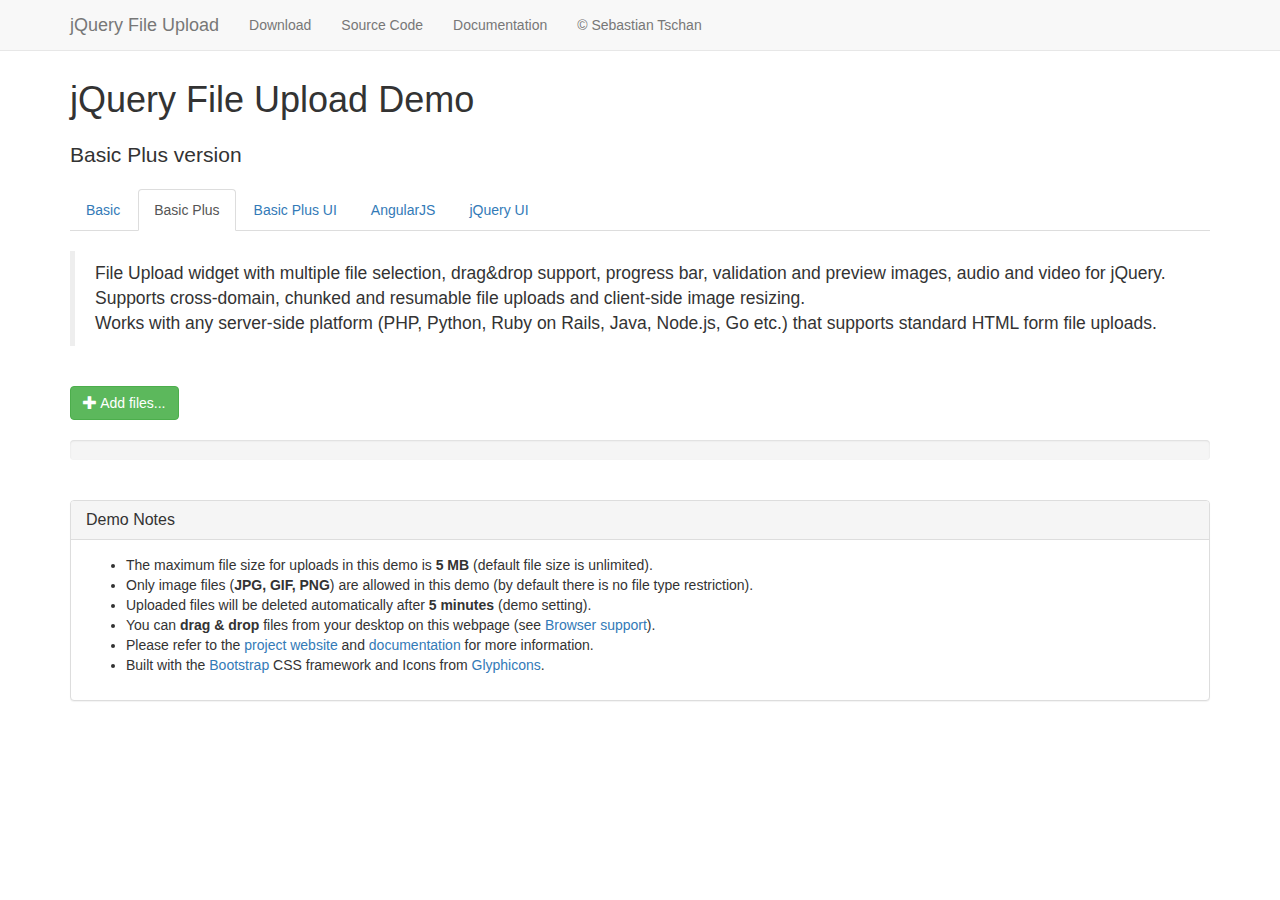
<file: static/jquery-fileupload/basic-plus.html>
<!DOCTYPE HTML>
<!--
/*
 * jQuery File Upload Plugin Basic Plus Demo 1.4.0
 * https://github.com/blueimp/jQuery-File-Upload
 *
 * Copyright 2013, Sebastian Tschan
 * https://blueimp.net
 *
 * Licensed under the MIT license:
 * http://www.opensource.org/licenses/MIT
 */
-->
<html lang="en">
<head>
<!-- Force latest IE rendering engine or ChromeFrame if installed -->
<!--[if IE]><meta http-equiv="X-UA-Compatible" content="IE=edge,chrome=1"><![endif]-->
<meta charset="utf-8">
<title>jQuery File Upload Demo - Basic Plus version</title>
<meta name="description" content="File Upload widget with multiple file selection, drag&amp;drop support, progress bar, validation and preview images, audio and video for jQuery. Supports cross-domain, chunked and resumable file uploads. Works with any server-side platform (Google App Engine, PHP, Python, Ruby on Rails, Java, etc.) that supports standard HTML form file uploads.">
<meta name="viewport" content="width=device-width, initial-scale=1.0">
<!-- Bootstrap styles -->
<link rel="stylesheet" href="//netdna.bootstrapcdn.com/bootstrap/3.2.0/css/bootstrap.min.css">
<!-- Generic page styles -->
<link rel="stylesheet" href="css/style.css">
<!-- CSS to style the file input field as button and adjust the Bootstrap progress bars -->
<link rel="stylesheet" href="css/jquery.fileupload.css">
</head>
<body>
<div class="navbar navbar-default navbar-fixed-top">
    <div class="container">
        <div class="navbar-header">
            <button type="button" class="navbar-toggle" data-toggle="collapse" data-target=".navbar-fixed-top .navbar-collapse">
                <span class="icon-bar"></span>
                <span class="icon-bar"></span>
                <span class="icon-bar"></span>
            </button>
            <a class="navbar-brand" href="https://github.com/blueimp/jQuery-File-Upload">jQuery File Upload</a>
        </div>
        <div class="navbar-collapse collapse">
            <ul class="nav navbar-nav">
                <li><a href="https://github.com/blueimp/jQuery-File-Upload/tags">Download</a></li>
                <li><a href="https://github.com/blueimp/jQuery-File-Upload">Source Code</a></li>
                <li><a href="https://github.com/blueimp/jQuery-File-Upload/wiki">Documentation</a></li>
                <li><a href="https://blueimp.net">&copy; Sebastian Tschan</a></li>
            </ul>
        </div>
    </div>
</div>
<div class="container">
    <h1>jQuery File Upload Demo</h1>
    <h2 class="lead">Basic Plus version</h2>
    <ul class="nav nav-tabs">
        <li><a href="basic.html">Basic</a></li>
        <li class="active"><a href="basic-plus.html">Basic Plus</a></li>
        <li><a href="index.html">Basic Plus UI</a></li>
        <li><a href="angularjs.html">AngularJS</a></li>
        <li><a href="jquery-ui.html">jQuery UI</a></li>
    </ul>
    <br>
    <blockquote>
        <p>File Upload widget with multiple file selection, drag&amp;drop support, progress bar, validation and preview images, audio and video for jQuery.<br>
        Supports cross-domain, chunked and resumable file uploads and client-side image resizing.<br>
        Works with any server-side platform (PHP, Python, Ruby on Rails, Java, Node.js, Go etc.) that supports standard HTML form file uploads.</p>
    </blockquote>
    <br>
    <!-- The fileinput-button span is used to style the file input field as button -->
    <span class="btn btn-success fileinput-button">
        <i class="glyphicon glyphicon-plus"></i>
        <span>Add files...</span>
        <!-- The file input field used as target for the file upload widget -->
        <input id="fileupload" type="file" name="files[]" multiple>
    </span>
    <br>
    <br>
    <!-- The global progress bar -->
    <div id="progress" class="progress">
        <div class="progress-bar progress-bar-success"></div>
    </div>
    <!-- The container for the uploaded files -->
    <div id="files" class="files"></div>
    <br>
    <div class="panel panel-default">
        <div class="panel-heading">
            <h3 class="panel-title">Demo Notes</h3>
        </div>
        <div class="panel-body">
            <ul>
                <li>The maximum file size for uploads in this demo is <strong>5 MB</strong> (default file size is unlimited).</li>
                <li>Only image files (<strong>JPG, GIF, PNG</strong>) are allowed in this demo (by default there is no file type restriction).</li>
                <li>Uploaded files will be deleted automatically after <strong>5 minutes</strong> (demo setting).</li>
                <li>You can <strong>drag &amp; drop</strong> files from your desktop on this webpage (see <a href="https://github.com/blueimp/jQuery-File-Upload/wiki/Browser-support">Browser support</a>).</li>
                <li>Please refer to the <a href="https://github.com/blueimp/jQuery-File-Upload">project website</a> and <a href="https://github.com/blueimp/jQuery-File-Upload/wiki">documentation</a> for more information.</li>
                <li>Built with the <a href="http://getbootstrap.com/">Bootstrap</a> CSS framework and Icons from <a href="http://glyphicons.com/">Glyphicons</a>.</li>
            </ul>
        </div>
    </div>
</div>
<script src="//ajax.googleapis.com/ajax/libs/jquery/1.11.1/jquery.min.js"></script>
<!-- The jQuery UI widget factory, can be omitted if jQuery UI is already included -->
<script src="js/vendor/jquery.ui.widget.js"></script>
<!-- The Load Image plugin is included for the preview images and image resizing functionality -->
<script src="//blueimp.github.io/JavaScript-Load-Image/js/load-image.all.min.js"></script>
<!-- The Canvas to Blob plugin is included for image resizing functionality -->
<script src="//blueimp.github.io/JavaScript-Canvas-to-Blob/js/canvas-to-blob.min.js"></script>
<!-- Bootstrap JS is not required, but included for the responsive demo navigation -->
<script src="//netdna.bootstrapcdn.com/bootstrap/3.2.0/js/bootstrap.min.js"></script>
<!-- The Iframe Transport is required for browsers without support for XHR file uploads -->
<script src="js/jquery.iframe-transport.js"></script>
<!-- The basic File Upload plugin -->
<script src="js/jquery.fileupload.js"></script>
<!-- The File Upload processing plugin -->
<script src="js/jquery.fileupload-process.js"></script>
<!-- The File Upload image preview & resize plugin -->
<script src="js/jquery.fileupload-image.js"></script>
<!-- The File Upload audio preview plugin -->
<script src="js/jquery.fileupload-audio.js"></script>
<!-- The File Upload video preview plugin -->
<script src="js/jquery.fileupload-video.js"></script>
<!-- The File Upload validation plugin -->
<script src="js/jquery.fileupload-validate.js"></script>
<script>
/*jslint unparam: true, regexp: true */
/*global window, $ */
$(function () {
    'use strict';
    // Change this to the location of your server-side upload handler:
    var url = window.location.hostname === 'blueimp.github.io' ?
                '//jquery-file-upload.appspot.com/' : 'server/php/',
        uploadButton = $('<button/>')
            .addClass('btn btn-primary')
            .prop('disabled', true)
            .text('Processing...')
            .on('click', function () {
                var $this = $(this),
                    data = $this.data();
                $this
                    .off('click')
                    .text('Abort')
                    .on('click', function () {
                        $this.remove();
                        data.abort();
                    });
                data.submit().always(function () {
                    $this.remove();
                });
            });
    $('#fileupload').fileupload({
        url: url,
        dataType: 'json',
        autoUpload: false,
        acceptFileTypes: /(\.|\/)(gif|jpe?g|png)$/i,
        maxFileSize: 5000000, // 5 MB
        // Enable image resizing, except for Android and Opera,
        // which actually support image resizing, but fail to
        // send Blob objects via XHR requests:
        disableImageResize: /Android(?!.*Chrome)|Opera/
            .test(window.navigator.userAgent),
        previewMaxWidth: 100,
        previewMaxHeight: 100,
        previewCrop: true
    }).on('fileuploadadd', function (e, data) {
        data.context = $('<div/>').appendTo('#files');
        $.each(data.files, function (index, file) {
            var node = $('<p/>')
                    .append($('<span/>').text(file.name));
            if (!index) {
                node
                    .append('<br>')
                    .append(uploadButton.clone(true).data(data));
            }
            node.appendTo(data.context);
        });
    }).on('fileuploadprocessalways', function (e, data) {
        var index = data.index,
            file = data.files[index],
            node = $(data.context.children()[index]);
        if (file.preview) {
            node
                .prepend('<br>')
                .prepend(file.preview);
        }
        if (file.error) {
            node
                .append('<br>')
                .append($('<span class="text-danger"/>').text(file.error));
        }
        if (index + 1 === data.files.length) {
            data.context.find('button')
                .text('Upload')
                .prop('disabled', !!data.files.error);
        }
    }).on('fileuploadprogressall', function (e, data) {
        var progress = parseInt(data.loaded / data.total * 100, 10);
        $('#progress .progress-bar').css(
            'width',
            progress + '%'
        );
    }).on('fileuploaddone', function (e, data) {
        $.each(data.result.files, function (index, file) {
            if (file.url) {
                var link = $('<a>')
                    .attr('target', '_blank')
                    .prop('href', file.url);
                $(data.context.children()[index])
                    .wrap(link);
            } else if (file.error) {
                var error = $('<span class="text-danger"/>').text(file.error);
                $(data.context.children()[index])
                    .append('<br>')
                    .append(error);
            }
        });
    }).on('fileuploadfail', function (e, data) {
        $.each(data.files, function (index) {
            var error = $('<span class="text-danger"/>').text('File upload failed.');
            $(data.context.children()[index])
                .append('<br>')
                .append(error);
        });
    }).prop('disabled', !$.support.fileInput)
        .parent().addClass($.support.fileInput ? undefined : 'disabled');
});
</script>
</body> 
</html>
</file>
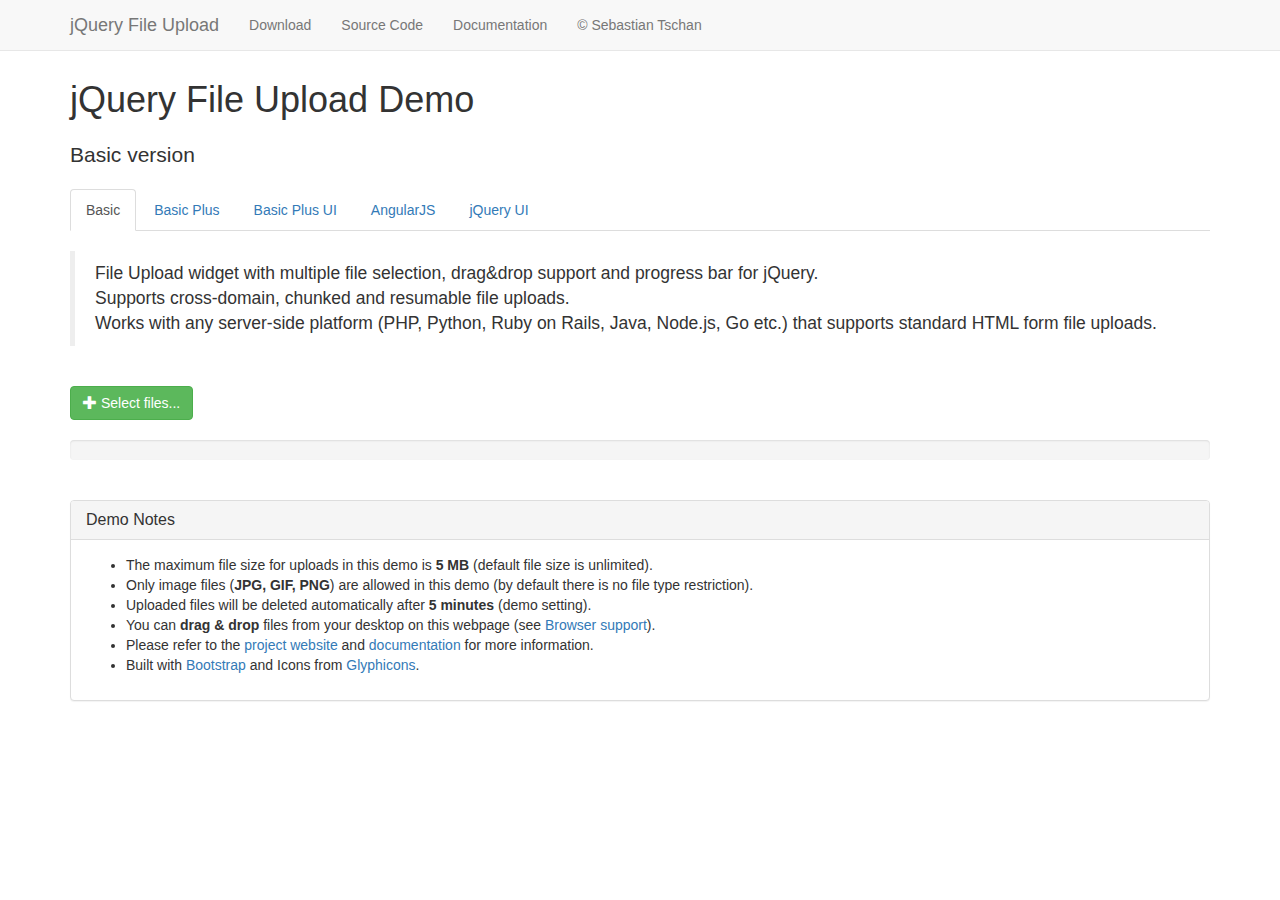
<file: static/jquery-fileupload/basic.html>
<!DOCTYPE HTML>
<!--
/*
 * jQuery File Upload Plugin Basic Demo 1.3.0
 * https://github.com/blueimp/jQuery-File-Upload
 *
 * Copyright 2013, Sebastian Tschan
 * https://blueimp.net
 *
 * Licensed under the MIT license:
 * http://www.opensource.org/licenses/MIT
 */
-->
<html lang="en">
<head>
<!-- Force latest IE rendering engine or ChromeFrame if installed -->
<!--[if IE]><meta http-equiv="X-UA-Compatible" content="IE=edge,chrome=1"><![endif]-->
<meta charset="utf-8">
<title>jQuery File Upload Demo - Basic version</title>
<meta name="description" content="File Upload widget with multiple file selection, drag&amp;drop support and progress bar for jQuery. Supports cross-domain, chunked and resumable file uploads. Works with any server-side platform (PHP, Python, Ruby on Rails, Java, Node.js, Go etc.) that supports standard HTML form file uploads.">
<meta name="viewport" content="width=device-width, initial-scale=1.0">
<!-- Bootstrap styles -->
<link rel="stylesheet" href="//netdna.bootstrapcdn.com/bootstrap/3.2.0/css/bootstrap.min.css">
<!-- Generic page styles -->
<link rel="stylesheet" href="css/style.css">
<!-- CSS to style the file input field as button and adjust the Bootstrap progress bars -->
<link rel="stylesheet" href="css/jquery.fileupload.css">
</head>
<body>
<div class="navbar navbar-default navbar-fixed-top">
    <div class="container">
        <div class="navbar-header">
            <button type="button" class="navbar-toggle" data-toggle="collapse" data-target=".navbar-fixed-top .navbar-collapse">
                <span class="icon-bar"></span>
                <span class="icon-bar"></span>
                <span class="icon-bar"></span>
            </button>
            <a class="navbar-brand" href="https://github.com/blueimp/jQuery-File-Upload">jQuery File Upload</a>
        </div>
        <div class="navbar-collapse collapse">
            <ul class="nav navbar-nav">
                <li><a href="https://github.com/blueimp/jQuery-File-Upload/tags">Download</a></li>
                <li><a href="https://github.com/blueimp/jQuery-File-Upload">Source Code</a></li>
                <li><a href="https://github.com/blueimp/jQuery-File-Upload/wiki">Documentation</a></li>
                <li><a href="https://blueimp.net">&copy; Sebastian Tschan</a></li>
            </ul>
        </div>
    </div>
</div>
<div class="container">
    <h1>jQuery File Upload Demo</h1>
    <h2 class="lead">Basic version</h2>
    <ul class="nav nav-tabs">
        <li class="active"><a href="basic.html">Basic</a></li>
        <li><a href="basic-plus.html">Basic Plus</a></li>
        <li><a href="index.html">Basic Plus UI</a></li>
        <li><a href="angularjs.html">AngularJS</a></li>
        <li><a href="jquery-ui.html">jQuery UI</a></li>
    </ul>
    <br>
    <blockquote>
        <p>File Upload widget with multiple file selection, drag&amp;drop support and progress bar for jQuery.<br>
        Supports cross-domain, chunked and resumable file uploads.<br>
        Works with any server-side platform (PHP, Python, Ruby on Rails, Java, Node.js, Go etc.) that supports standard HTML form file uploads.</p>
    </blockquote>
    <br>
    <!-- The fileinput-button span is used to style the file input field as button -->
    <span class="btn btn-success fileinput-button">
        <i class="glyphicon glyphicon-plus"></i>
        <span>Select files...</span>
        <!-- The file input field used as target for the file upload widget -->
        <input id="fileupload" type="file" name="files[]" multiple>
    </span>
    <br>
    <br>
    <!-- The global progress bar -->
    <div id="progress" class="progress">
        <div class="progress-bar progress-bar-success"></div>
    </div>
    <!-- The container for the uploaded files -->
    <div id="files" class="files"></div>
    <br>
    <div class="panel panel-default">
        <div class="panel-heading">
            <h3 class="panel-title">Demo Notes</h3>
        </div>
        <div class="panel-body">
            <ul>
                <li>The maximum file size for uploads in this demo is <strong>5 MB</strong> (default file size is unlimited).</li>
                <li>Only image files (<strong>JPG, GIF, PNG</strong>) are allowed in this demo (by default there is no file type restriction).</li>
                <li>Uploaded files will be deleted automatically after <strong>5 minutes</strong> (demo setting).</li>
                <li>You can <strong>drag &amp; drop</strong> files from your desktop on this webpage (see <a href="https://github.com/blueimp/jQuery-File-Upload/wiki/Browser-support">Browser support</a>).</li>
                <li>Please refer to the <a href="https://github.com/blueimp/jQuery-File-Upload">project website</a> and <a href="https://github.com/blueimp/jQuery-File-Upload/wiki">documentation</a> for more information.</li>
                <li>Built with <a href="http://getbootstrap.com/">Bootstrap</a> and Icons from <a href="http://glyphicons.com/">Glyphicons</a>.</li>
            </ul>
        </div>
    </div>
</div>
<script src="//ajax.googleapis.com/ajax/libs/jquery/1.11.1/jquery.min.js"></script>
<!-- The jQuery UI widget factory, can be omitted if jQuery UI is already included -->
<script src="js/vendor/jquery.ui.widget.js"></script>
<!-- The Iframe Transport is required for browsers without support for XHR file uploads -->
<script src="js/jquery.iframe-transport.js"></script>
<!-- The basic File Upload plugin -->
<script src="js/jquery.fileupload.js"></script>
<!-- Bootstrap JS is not required, but included for the responsive demo navigation -->
<script src="//netdna.bootstrapcdn.com/bootstrap/3.2.0/js/bootstrap.min.js"></script>
<script>
/*jslint unparam: true */
/*global window, $ */
$(function () {
    'use strict';
    // Change this to the location of your server-side upload handler:
    var url = window.location.hostname === 'blueimp.github.io' ?
                '//jquery-file-upload.appspot.com/' : 'server/php/';
    $('#fileupload').fileupload({
        url: url,
        dataType: 'json',
        done: function (e, data) {
            $.each(data.result.files, function (index, file) {
                $('<p/>').text(file.name).appendTo('#files');
            });
        },
        progressall: function (e, data) {
            var progress = parseInt(data.loaded / data.total * 100, 10);
            $('#progress .progress-bar').css(
                'width',
                progress + '%'
            );
        }
    }).prop('disabled', !$.support.fileInput)
        .parent().addClass($.support.fileInput ? undefined : 'disabled');
});
</script>
</body> 
</html>
</file>
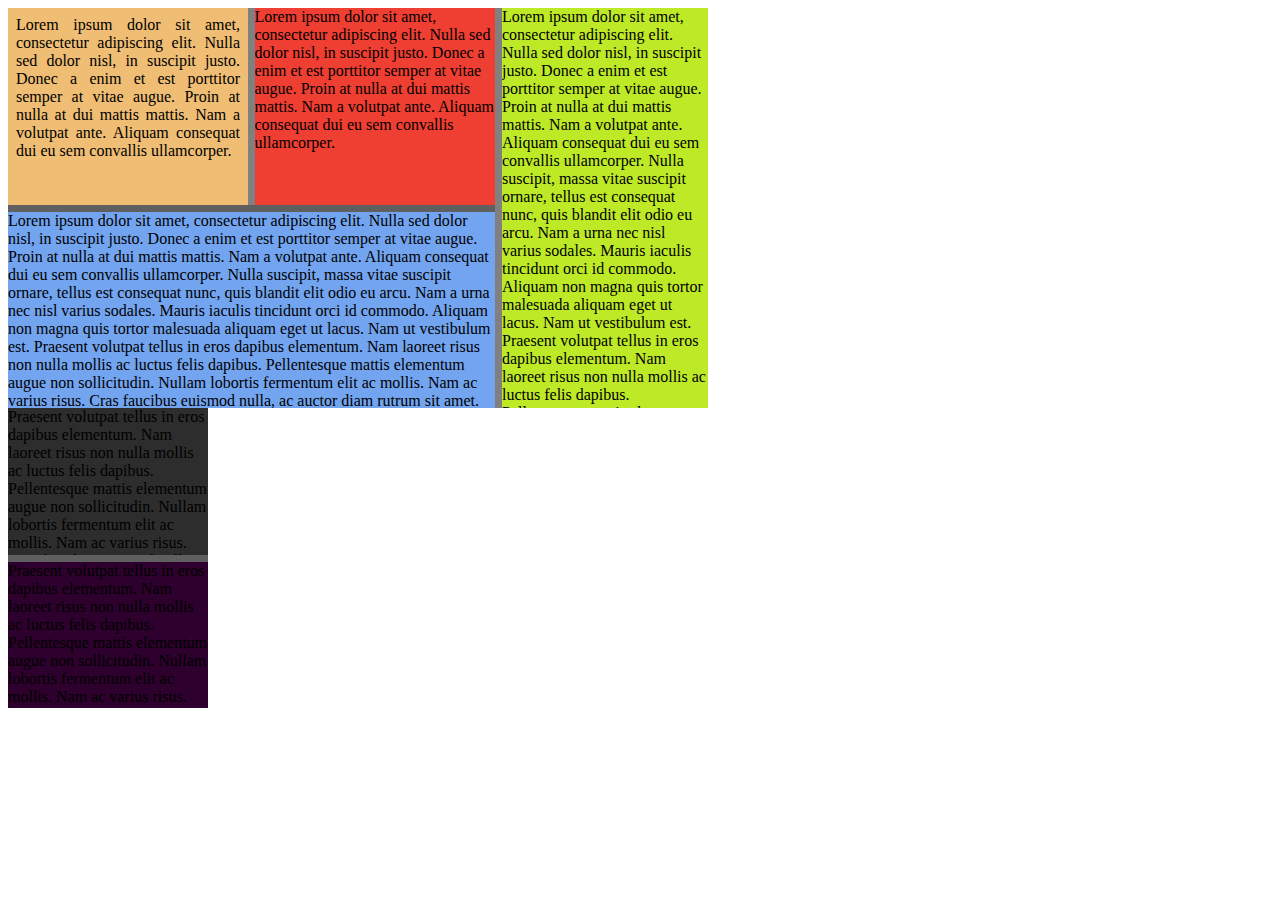
<file: static/jquery-splitter/demo.html>
<!DOCTYPE HTML>
<html xmlns="http://www.w3.org/1999/xhtml">
<head>
    <meta charset="utf-8" />
    <title>jQuery Splitter Demo</title>
    <meta name="Description" content="jQuery Splitter Demo"/>
    <link rel="shortcut icon" href=""/>
    <script src="http://code.jquery.com/jquery-2.1.1.min.js"></script>
    <script src="js/jquery.splitter-0.14.0.js"></script>
    <link href="css/jquery.splitter.css" rel="stylesheet"/>
    <!--[if IE]>
    <script src="http://html5shim.googlecode.com/svn/trunk/html5.js"></script>
    <![endif]-->
<script>
jQuery(function($) {
   $('#widget').width(700).height(400).split({orientation:'vertical', limit:100, position:'70%'});
   $('#foo').split({orientation:'horizontal', limit:10});
   $('#a').split({orientation:'vertical', limit:10});
   $('#spliter2').css({width: 200, height: 300}).split({orientation: 'horizontal', limit: 20});
});
</script>
<style>
#spliter2 .a {
  background-color: #2d2d2d;
}
#spliter2 .b {
  background-color: #2d002d;
}
#foo {
  background-color: #E92727;
}
#x {
  background-color: #EFBD73;
}
#y {
  background-color: #EF3e32;
}
#b {
  background-color: #73A4EF;
}
#bar {
  background-color: #BEE927;
}
</style>
</head>
<body>
<div id="widget">
  <div id="foo">
     <div id="a">
        <div id="x"><div style="padding: 0.5em; text-align:justify">Lorem ipsum dolor sit amet, consectetur adipiscing elit. Nulla sed dolor nisl, in suscipit justo. Donec a enim et est porttitor semper at vitae augue. Proin at nulla at dui mattis mattis. Nam a volutpat ante. Aliquam consequat dui eu sem convallis ullamcorper.</div></div>
        <div id="y">Lorem ipsum dolor sit amet, consectetur adipiscing elit. Nulla sed dolor nisl, in suscipit justo. Donec a enim et est porttitor semper at vitae augue. Proin at nulla at dui mattis mattis. Nam a volutpat ante. Aliquam consequat dui eu sem convallis ullamcorper.</div>
       
     </div><!-- #a -->
     <div id="b">Lorem ipsum dolor sit amet, consectetur adipiscing elit. Nulla sed dolor nisl, in suscipit justo. Donec a enim et est porttitor semper at vitae augue. Proin at nulla at dui mattis mattis. Nam a volutpat ante. Aliquam consequat dui eu sem convallis ullamcorper. Nulla suscipit, massa vitae suscipit ornare, tellus est consequat nunc, quis blandit elit odio eu arcu. Nam a urna nec nisl varius sodales. Mauris iaculis tincidunt orci id commodo. Aliquam non magna quis tortor malesuada aliquam eget ut lacus. Nam ut vestibulum est. Praesent volutpat tellus in eros dapibus elementum. Nam laoreet risus non nulla mollis ac luctus felis dapibus. Pellentesque mattis elementum augue non sollicitudin. Nullam lobortis fermentum elit ac mollis. Nam ac varius risus. Cras faucibus euismod nulla, ac auctor diam rutrum sit amet. Nulla vel odio erat, ac mattis enim.</div>
   </div> <!-- end of #foo -->
   <div id="bar">Lorem ipsum dolor sit amet, consectetur adipiscing elit. Nulla sed dolor nisl, in suscipit justo. Donec a enim et est porttitor semper at vitae augue. Proin at nulla at dui mattis mattis. Nam a volutpat ante. Aliquam consequat dui eu sem convallis ullamcorper. Nulla suscipit, massa vitae suscipit ornare, tellus est consequat nunc, quis blandit elit odio eu arcu. Nam a urna nec nisl varius sodales. Mauris iaculis tincidunt orci id commodo. Aliquam non magna quis tortor malesuada aliquam eget ut lacus. Nam ut vestibulum est. Praesent volutpat tellus in eros dapibus elementum. Nam laoreet risus non nulla mollis ac luctus felis dapibus. Pellentesque mattis elementum augue non sollicitudin. Nullam lobortis fermentum elit ac mollis. Nam ac varius risus. Cras faucibus euismod nulla, ac auctor diam rutrum sit amet. Nulla vel odio erat, ac mattis enim.</div>
</div> <!-- end of #widget -->
<div id="debug"></div>
<div id="spliter2">
  <div class="a">Praesent volutpat tellus in eros dapibus elementum. Nam laoreet risus non nulla mollis ac luctus felis dapibus. Pellentesque mattis elementum augue non sollicitudin. Nullam lobortis fermentum elit ac mollis. Nam ac varius risus. Cras faucibus euismod nulla, ac auctor diam rutrum sit amet.
  </div>
  <div class="b">Praesent volutpat tellus in eros dapibus elementum. Nam laoreet risus non nulla mollis ac luctus felis dapibus. Pellentesque mattis elementum augue non sollicitudin. Nullam lobortis fermentum elit ac mollis. Nam ac varius risus. Cras faucibus euismod nulla, ac auctor diam rutrum sit amet.
  </div>
</div>

</body>
</html>
</file>
<file: static/jquery-fileupload/css/style.css>
@charset "UTF-8";
/*
 * jQuery File Upload Plugin CSS Example 8.8.2
 * https://github.com/blueimp/jQuery-File-Upload
 *
 * Copyright 2013, Sebastian Tschan
 * https://blueimp.net
 *
 * Licensed under the MIT license:
 * http://www.opensource.org/licenses/MIT
 */

body {
  padding-top: 60px;
}
</file>
